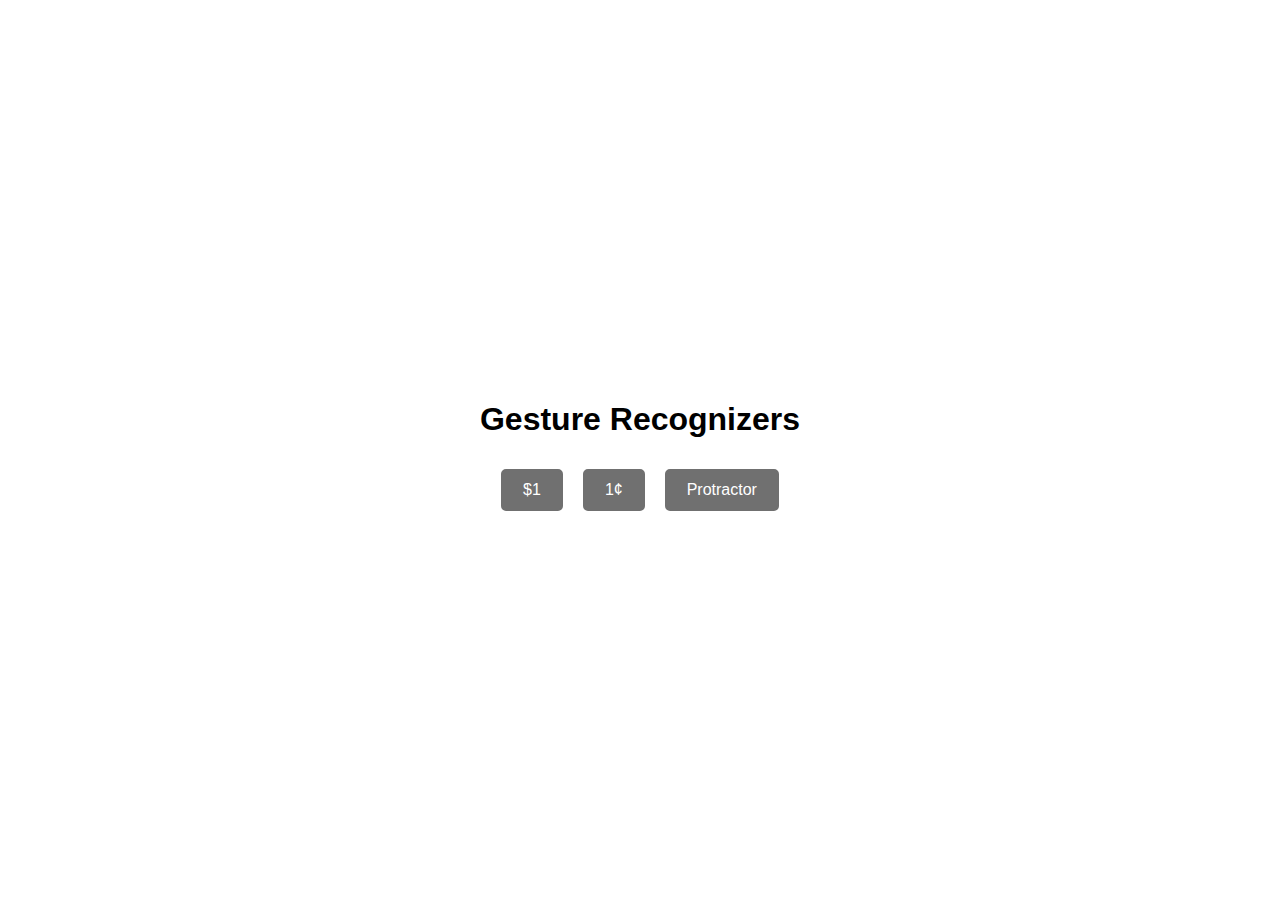
<file: index.html>
<!DOCTYPE html>
<html lang="en">
  <head>
    <meta charset="UTF-8" />
    <meta name="viewport" content="width=device-width, initial-scale=1.0" />
    <title>Gesture Recognizers</title>
    <link rel="stylesheet" href="styling/indexstyles.css" />
  </head>
  <body>
    <h1>Gesture Recognizers</h1>

    <div class="button-container">
      <button onclick="window.location.href='$1.html'">$1</button>
      <button onclick="window.location.href='1cent.html'">1&cent</button>
      <button onclick="window.location.href='protractor.html'">
        Protractor
      </button>
    </div>
  </body>
</html>
</file>
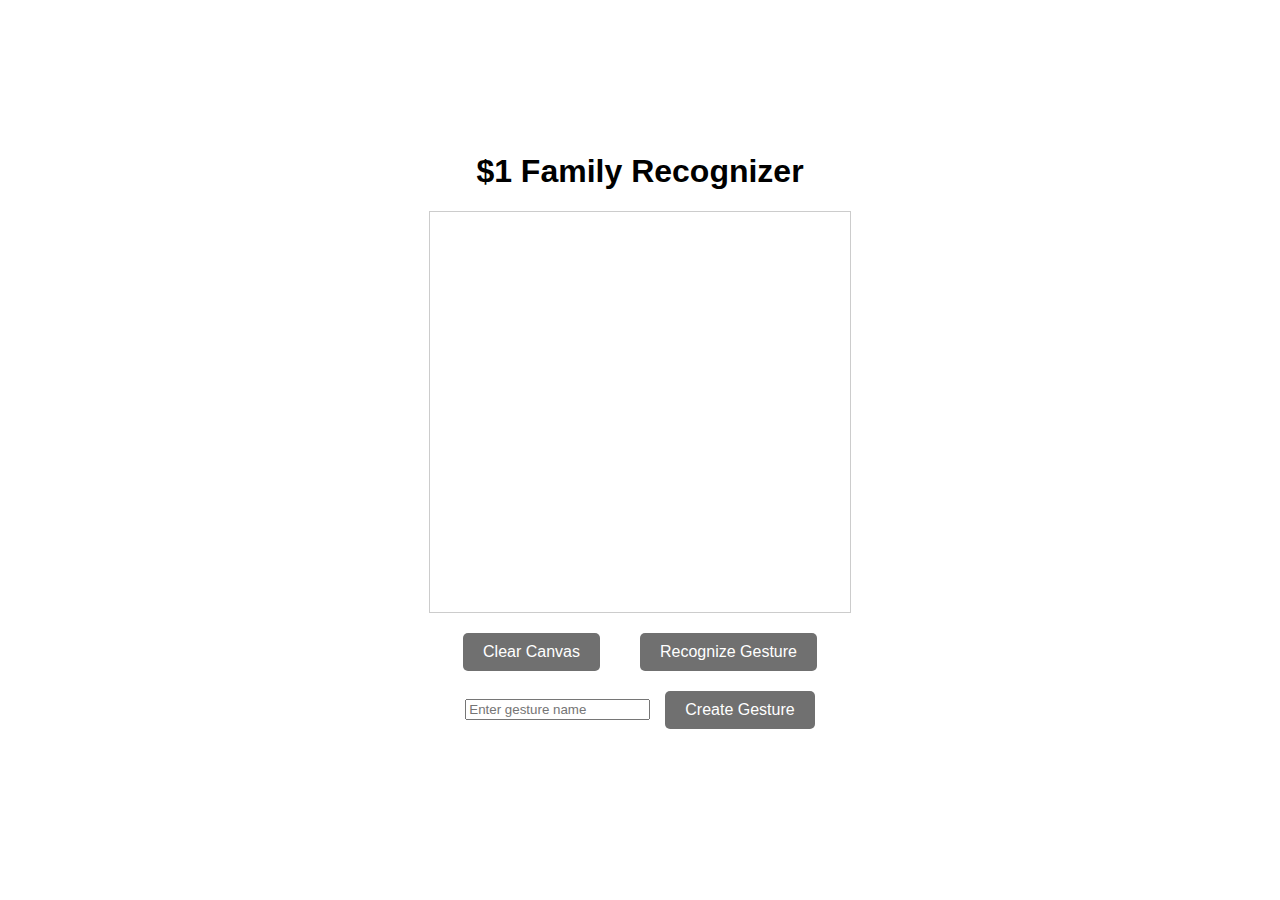
<file: $1.html>
<!DOCTYPE html>
<html lang="en">
  <head>
    <meta charset="UTF-8" />
    <meta name="viewport" content="width=device-width, initial-scale=1.0" />
    <title>$1 Family Recognizer</title>
    <link rel="stylesheet" href="styling/styles.css" />
  </head>
  <body>
    <h1>$1 Family Recognizer</h1>
    <div id="canvas-container">
      <canvas id="gestureCanvas" width="420" height="400"></canvas>
      <div id="buttons-container">
        <button id="clearCanvas">Clear Canvas</button>
        <button id="recognizeGesture">Recognize Gesture</button>
      </div>
    </div>

    <div id="gesture-input-container">
      <input
        type="text"
        id="gestureNameInput"
        placeholder="Enter gesture name"
      />
      <button id="createGesture">Create Gesture</button>
    </div>

    <div id="results"></div>

    <script type="module" src="script1.js"></script>
  </body>
</html>
</file>
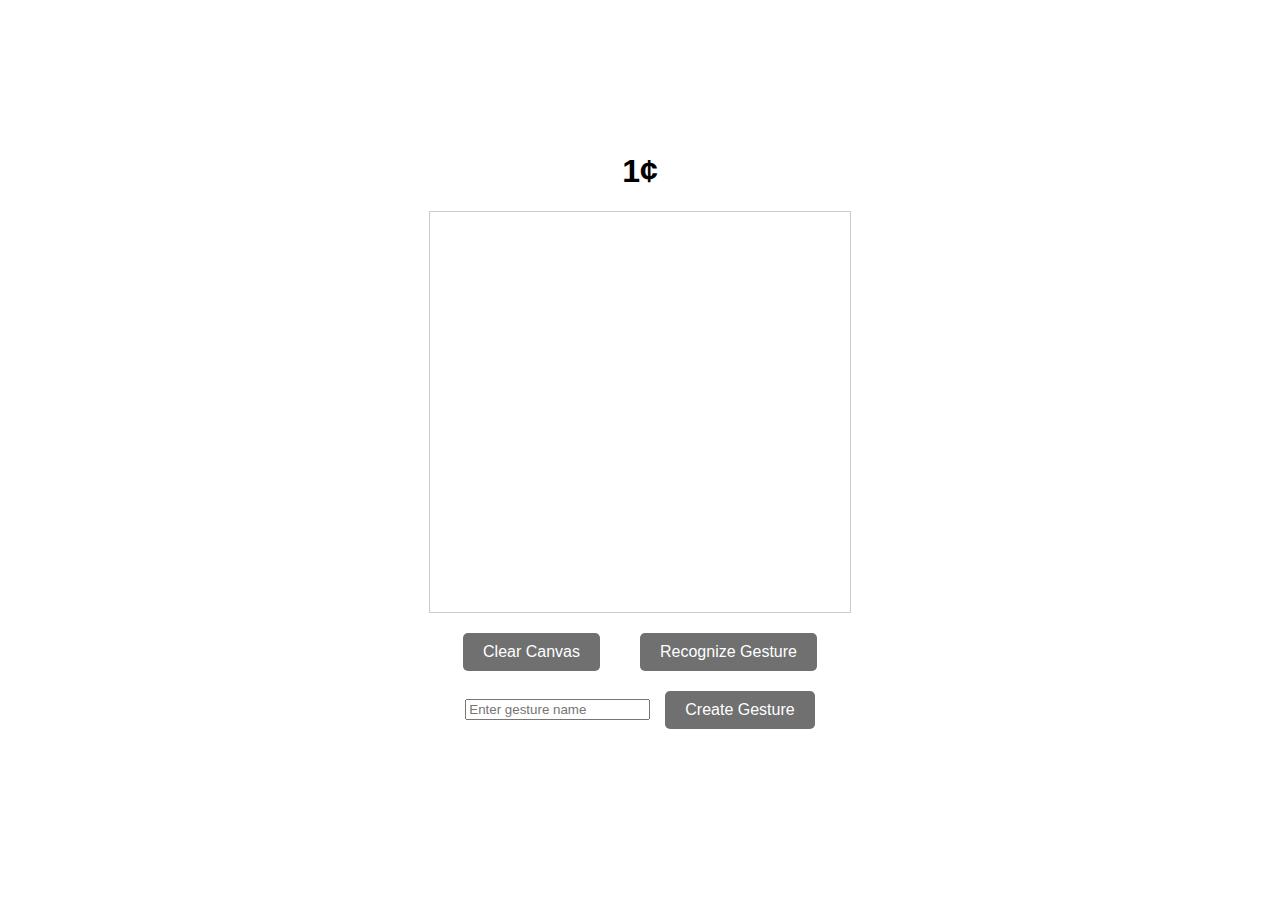
<file: 1cent.html>
<!DOCTYPE html>
<html lang="en">
  <head>
    <meta charset="UTF-8" />
    <meta name="viewport" content="width=device-width, initial-scale=1.0" />
    <title>1&cent</title>
    <link rel="stylesheet" href="styling/styles.css" />
  </head>
  <body>
    <h1>1&cent</h1>
    <div id="canvas-container">
      <canvas id="gestureCanvas" width="420" height="400"></canvas>
      <div id="buttons-container">
        <button id="clearCanvas">Clear Canvas</button>
        <button id="recognizeGesture">Recognize Gesture</button>
      </div>
    </div>

    <div id="gesture-input-container">
      <input
        type="text"
        id="gestureNameInput"
        placeholder="Enter gesture name"
      />
      <button id="createGesture">Create Gesture</button>
    </div>

    <div id="results"></div>

    <script type="module" src="scriptonecent.js"></script>
  </body>
</html>
</file>
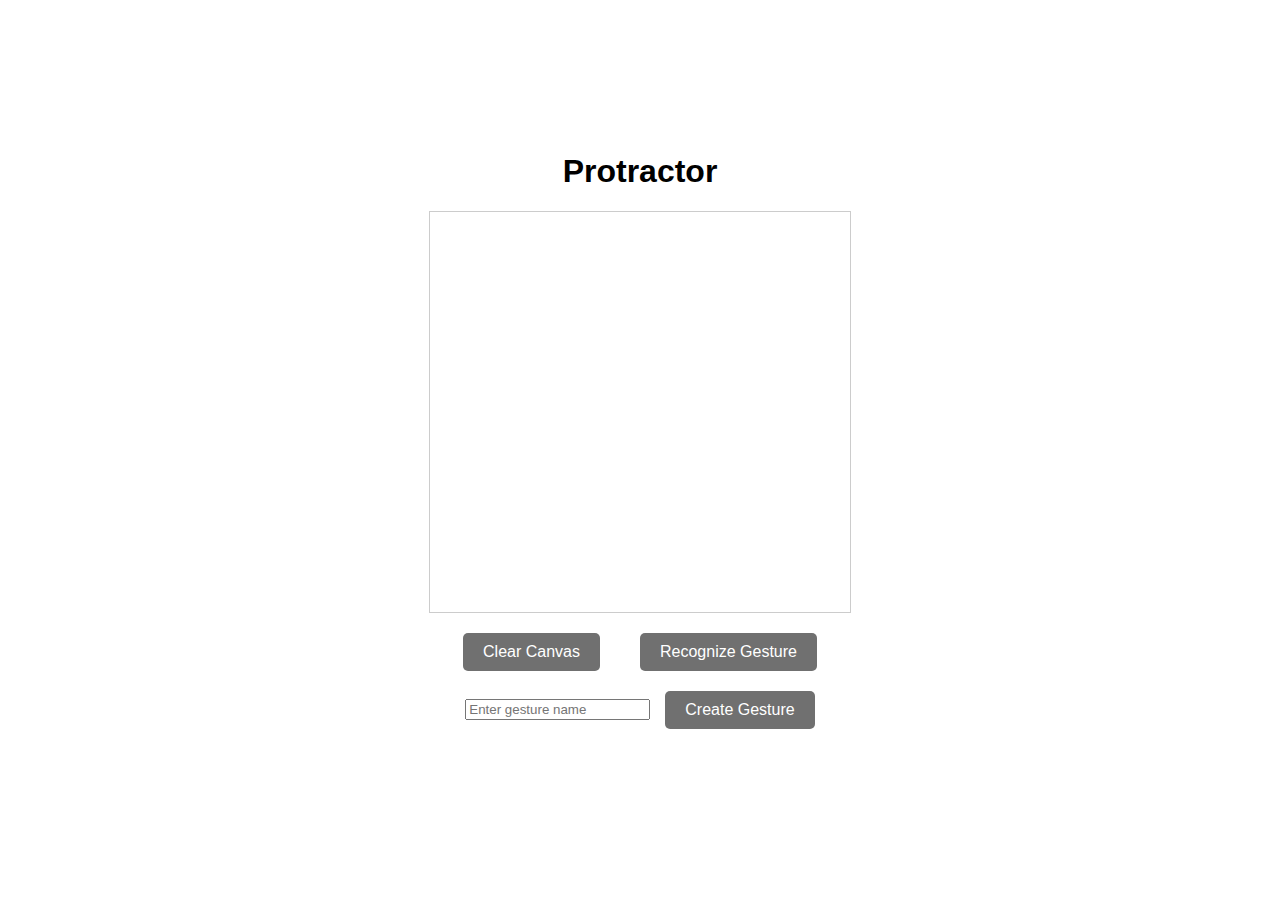
<file: protractor.html>
<!DOCTYPE html>
<html lang="en">
  <head>
    <meta charset="UTF-8" />
    <meta name="viewport" content="width=device-width, initial-scale=1.0" />
    <title>Protractor</title>
    <link rel="stylesheet" href="styling/styles.css" />
  </head>
  <body>
    <h1>Protractor</h1>
    <div id="canvas-container">
      <canvas id="gestureCanvas" width="420" height="400"></canvas>
      <div id="buttons-container">
        <button id="clearCanvas">Clear Canvas</button>
        <button id="recognizeGesture">Recognize Gesture</button>
      </div>
    </div>

    <div id="gesture-input-container">
      <input
        type="text"
        id="gestureNameInput"
        placeholder="Enter gesture name"
      />
      <button id="createGesture">Create Gesture</button>
    </div>

    <div id="results"></div>

    <script type="module" src="scriptprotractor.js"></script>
  </body>
</html>
</file>
<file: styling/indexstyles.css>
body {
  font-family: Arial, sans-serif;
  display: flex;
  flex-direction: column;
  justify-content: center;
  align-items: center;
  height: 100vh;
  margin: 0;
}

h1 {
  text-align: center;
}

.button-container {
  display: flex;
  justify-content: center;
}

button {
  padding: 10px 20px;
  margin: 10px;
  font-size: 16px;
  border: 2px solid #707070;
  border-radius: 5px;
  background-color: #707070;
  color: #fff;
  cursor: pointer;
  transition: all 0.3s ease;
}

button:hover {
  background-color: #0056b3;
  border-color: #0056b3;
}
</file>
<file: styling/styles.css>
body {
  font-family: Arial, sans-serif;
  display: flex;
  flex-direction: column;
  align-items: center;
  justify-content: center;
  height: 100vh;
  margin: 0;
}

#canvas-container {
  display: flex;
  flex-direction: column;
  align-items: center;
  margin-bottom: 20px;
}

canvas {
  border: 1px solid #ccc;
}

#buttons-container {
  display: flex;
}

#clearCanvas,
#recognizeGesture {
  margin: 20px;
  margin-bottom: 0px;
  display: inline-block;
  padding: 10px 20px;
  font-size: 16px;
  background-color: #707070;
  color: white;
  text-align: center;
  text-decoration: none;
  border: none;
  border-radius: 5px;
  cursor: pointer;
  transition: all 0.3s ease;
}

#gesture-input-container {
  display: flex;
  align-items: center;
}

#createGesture {
  margin-left: 10px;
  display: inline-block;
  padding: 10px 20px;
  font-size: 16px;
  background-color: #707070;
  color: white;
  text-align: center;
  text-decoration: none;
  border: none;
  border-radius: 5px;
  cursor: pointer;
  transition: all 0.3s ease;
}

#clearCanvas:hover,
#recognizeGesture:hover,
#createGesture:hover {
  background-color: #0056b3;
  border-color: #0056b3;
}

#gestureNameInput {
  margin-right: 5px;
}

#results {
  margin: 20px;
  font-size: 30px;
}
</file>
